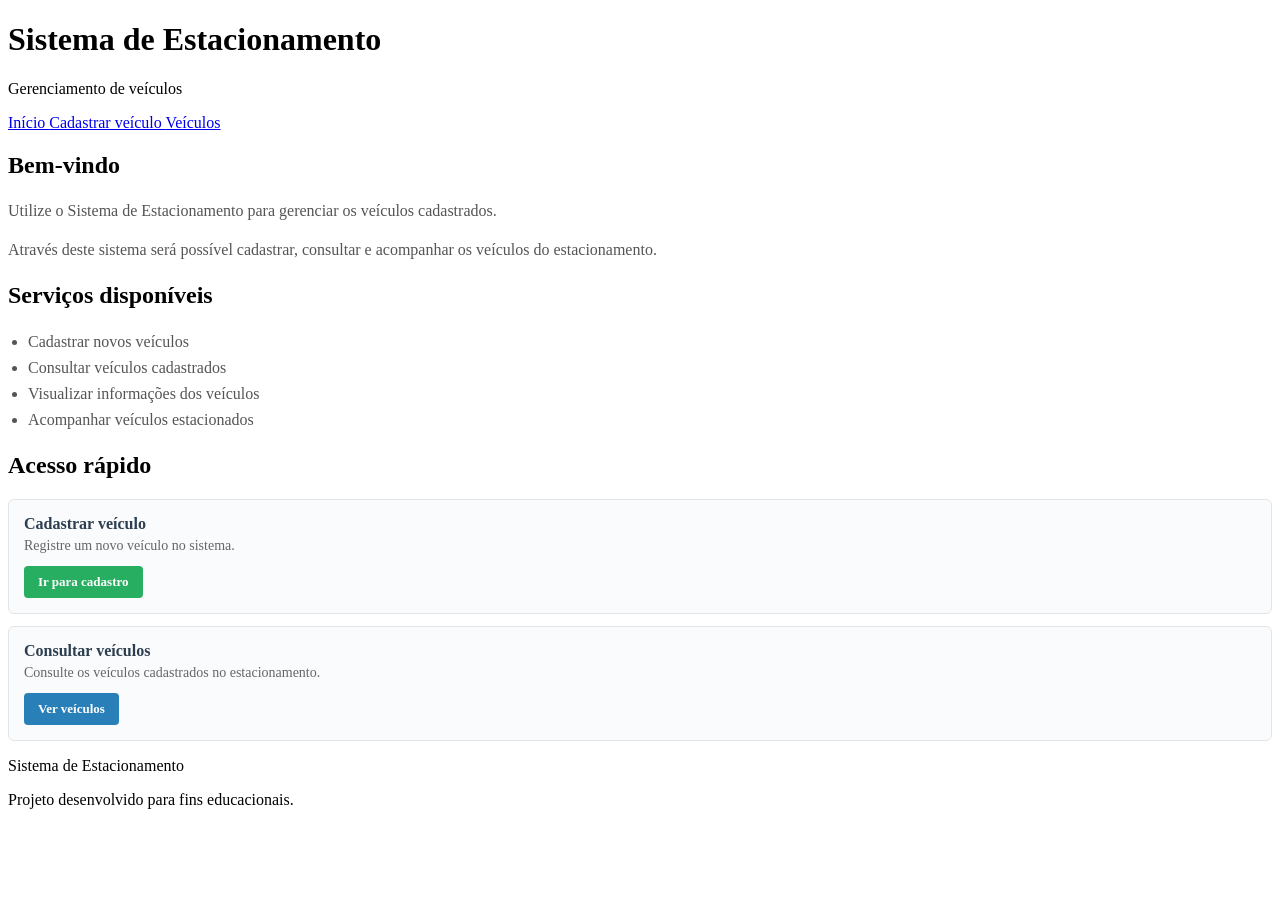
<file: frontend/index.html>
<!doctype html>
<html lang="pt-BR">
  <head>
    <meta charset="UTF-8" />
    <meta name="viewport" content="width=device-width, initial-scale=1.0" />
    <meta name="description" content="Sistema para gerenciamento de veículos de um estacionamento."/>

    <!-- Ligação com o arquivo CSS externo -->
    <link rel="stylesheet" href="css/index.css" />

    <title>Sistema de Estacionamento</title>
  </head>

  <body class="page-body">
    <!-- ========================================= -->
    <!-- CABEÇALHO -->
    <!-- ========================================= -->

    <header class="site-header">
      <h1 class="header-title">Sistema de Estacionamento</h1>
      <p class="header-subtitle">Gerenciamento de veículos</p>

      <!-- Navegação principal -->
      <nav class="main-nav">
        <a href="index.html" class="nav-link"> Início </a>
        <a href="html/cadastro.html" class="nav-link"> Cadastrar veículo </a>
        <a href="html/veiculos.html" class="nav-link"> Veículos </a>
      </nav>
    </header>

    <!-- ========================================= -->
    <!-- CONTEÚDO PRINCIPAL -->
    <!-- ========================================= -->

    <main class="site-main">
      <!-- Apresentação -->
      <section class="card-section">
        <h2 class="section-title">Bem-vindo</h2>

        <p class="section-text">
          Utilize o Sistema de Estacionamento para gerenciar os veículos
          cadastrados.
        </p>

        <p class="section-text">
          Através deste sistema será possível cadastrar, consultar e acompanhar
          os veículos do estacionamento.
        </p>
      </section>

      <!-- Serviços -->
      <section class="card-section">
        <h2 class="section-title">Serviços disponíveis</h2>

        <ul class="service-list">
          <li class="service-item">Cadastrar novos veículos</li>
          <li class="service-item">Consultar veículos cadastrados</li>
          <li class="service-item">Visualizar informações dos veículos</li>
          <li class="service-item">Acompanhar veículos estacionados</li>
        </ul>
      </section>

      <!-- Acesso rápido -->
      <section class="card-section">
        <h2 class="section-title">Acesso rápido</h2>

        <article class="quick-access-card">
          <h3 class="card-heading">Cadastrar veículo</h3>
          <p class="card-desc">Registre um novo veículo no sistema.</p>
          <a href="html/cadastro.html" class="btn-cadastrar"> Ir para cadastro </a>
        </article>

        <article class="quick-access-card">
          <h3 class="card-heading">Consultar veículos</h3>
          <p class="card-desc">Consulte os veículos cadastrados no estacionamento.</p>
          <a href="html/veiculos.html" class="btn-consultar"> Ver veículos </a>
        </article>
      </section>
    </main>

    <!-- ========================================= -->
    <!-- RODAPÉ -->
    <!-- ========================================= -->

    <footer class="site-footer">
      <p class="footer-text">Sistema de Estacionamento</p>
      <p class="footer-text">Projeto desenvolvido para fins educacionais.</p>
    </footer>
  </body>
</html>
</file>
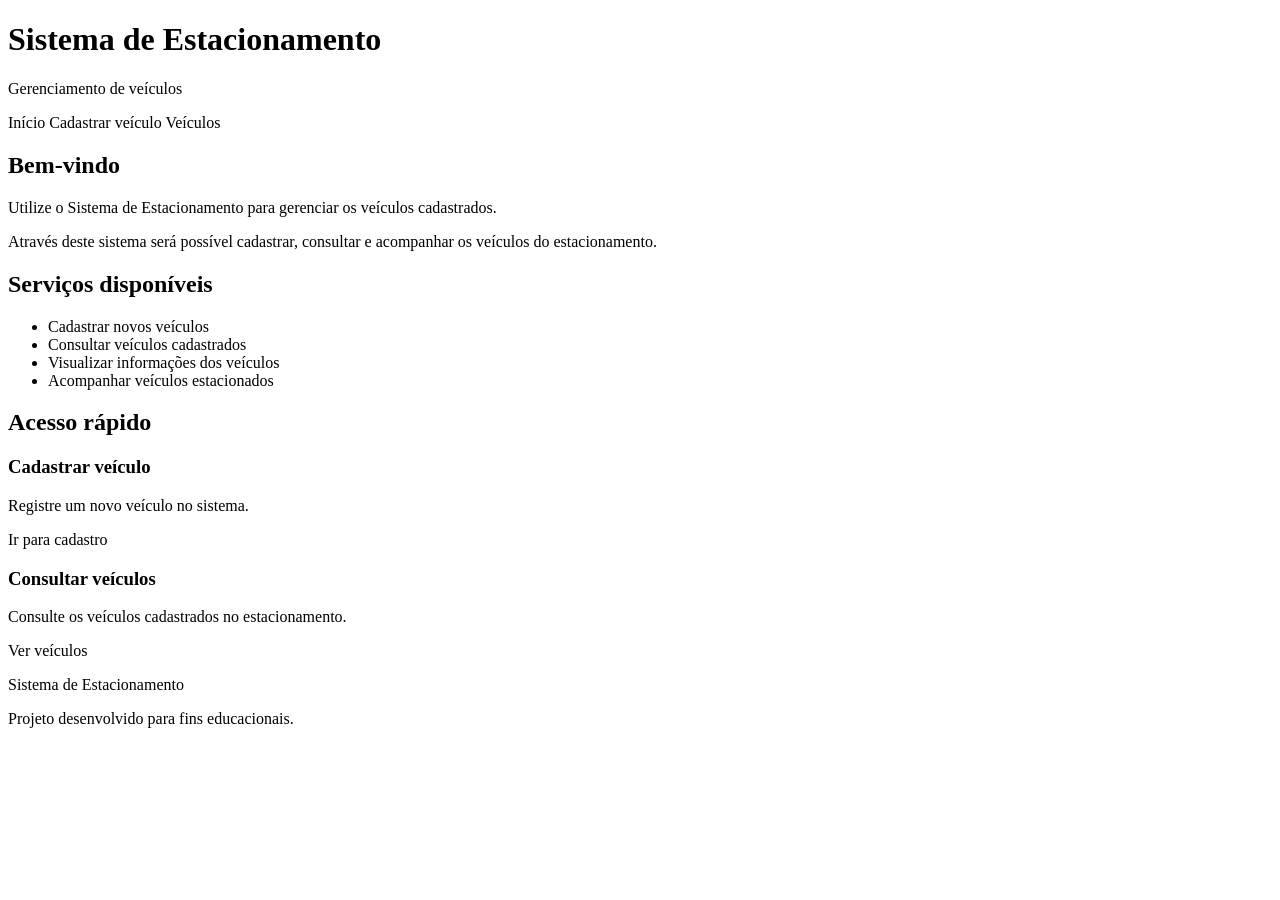
<file: src/main/resources/templates/index.html>
<!doctype html>
<html lang="pt-BR" xmlns:th="http://www.thymeleaf.org">
  <head>
    <meta charset="UTF-8" />

    <meta name="viewport" content="width=device-width, initial-scale=1.0" />
    <meta name="description"/>

    <!-- CSS processado pelo Spring Boot -->
    <link rel="stylesheet" th:href="@{/index.css}" />

    <title>Sistema de Estacionamento</title>
  </head>

  <body class="page-body">
    <!-- ========================================= -->
    <!-- CABEÇALHO -->
    <!-- ========================================= -->

    <header class="site-header">
      <h1 class="header-title">Sistema de Estacionamento</h1>

      <p class="header-subtitle">Gerenciamento de veículos</p>

      <!-- Navegação através das rotas do Spring -->
      <nav class="main-nav">
        <a th:href="@{/}" class="nav-link"> Início </a>

        <a th:href="@{/veiculos/cadastro}" class="nav-link">
          Cadastrar veículo
        </a>

        <a th:href="@{/veiculos}" class="nav-link"> Veículos </a>
      </nav>
    </header>

    <!-- ========================================= -->
    <!-- CONTEÚDO PRINCIPAL -->
    <!-- ========================================= -->

    <main class="site-main">
      <!-- Apresentação -->
      <section class="card-section">
        <h2 class="section-title">Bem-vindo</h2>

        <p class="section-text">
          Utilize o Sistema de Estacionamento para gerenciar os veículos
          cadastrados.
        </p>

        <p class="section-text">
          Através deste sistema será possível cadastrar, consultar e acompanhar
          os veículos do estacionamento.
        </p>
      </section>

      <!-- Serviços -->
      <section class="card-section">
        <h2 class="section-title">Serviços disponíveis</h2>

        <ul class="service-list">
          <li class="service-item">Cadastrar novos veículos</li>

          <li class="service-item">Consultar veículos cadastrados</li>

          <li class="service-item">Visualizar informações dos veículos</li>

          <li class="service-item">Acompanhar veículos estacionados</li>
        </ul>
      </section>

      <!-- Acesso rápido -->
      <section class="card-section">
        <h2 class="section-title">Acesso rápido</h2>

        <article class="quick-access-card">
          <h3 class="card-heading">Cadastrar veículo</h3>

          <p class="card-desc">Registre um novo veículo no sistema.</p>

          <a th:href="@{/veiculos/cadastro}" class="btn-cadastrar">
            Ir para cadastro
          </a>
        </article>

        <article class="quick-access-card">
          <h3 class="card-heading">Consultar veículos</h3>

          <p class="card-desc">
            Consulte os veículos cadastrados no estacionamento.
          </p>

          <a th:href="@{/veiculos}" class="btn-consultar"> Ver veículos </a>
        </article>
      </section>
    </main>

    <!-- ========================================= -->
    <!-- RODAPÉ -->
    <!-- ========================================= -->

    <footer class="site-footer">
      <p class="footer-text">Sistema de Estacionamento</p>

      <p class="footer-text">Projeto desenvolvido para fins educacionais.</p>
    </footer>
  </body>
</html>
</file>
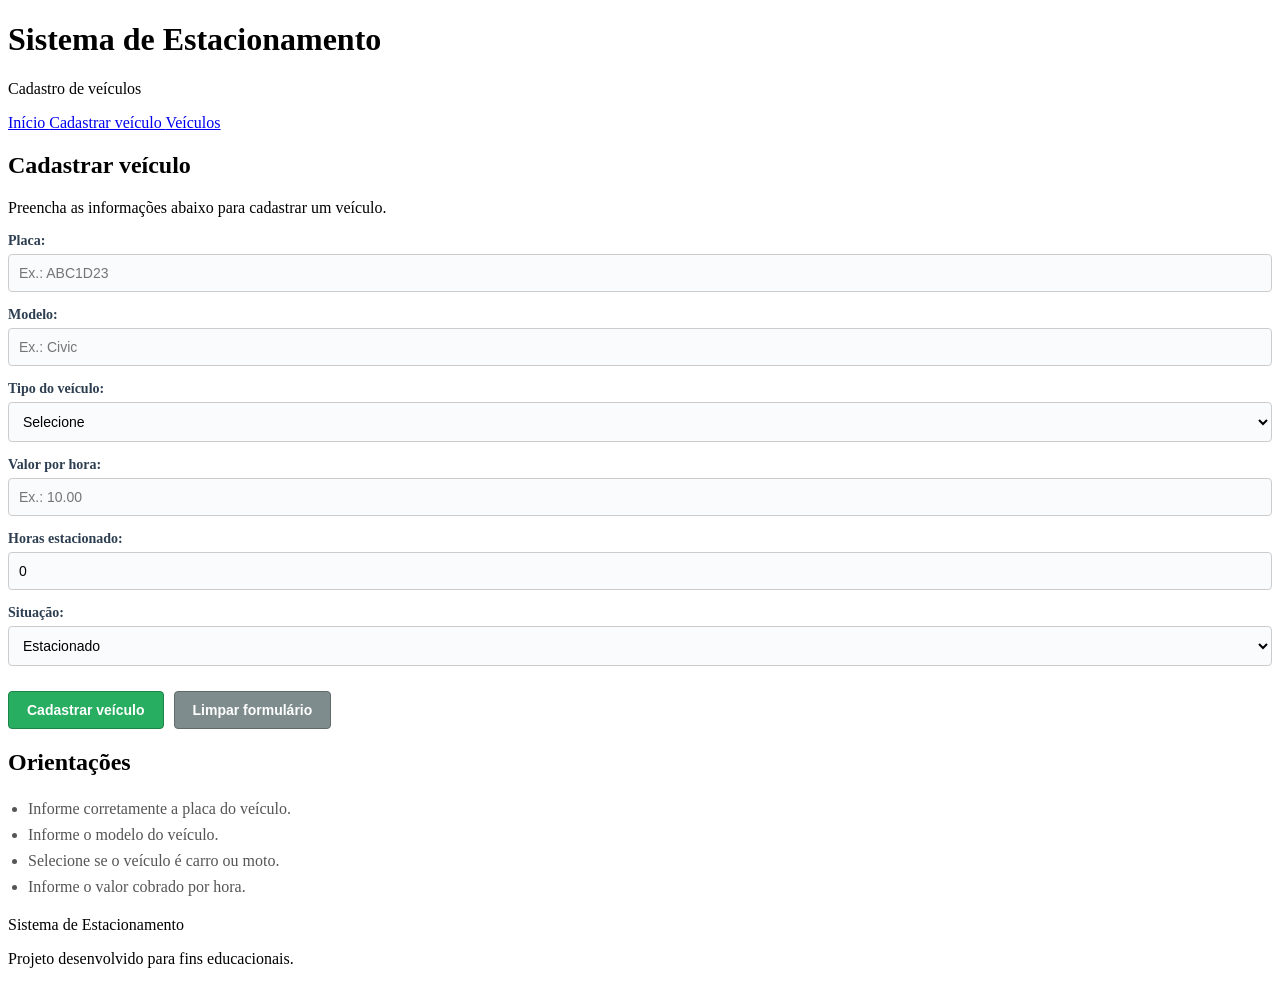
<file: frontend/html/cadastro.html>
<!doctype html>
<html lang="pt-BR">
  <head>
    <meta charset="UTF-8" />
    <meta name="viewport" content="width=device-width, initial-scale=1.0" />
    <meta name="description" content="Cadastro de veículos do Sistema de Estacionamento."/>

    <!-- Ligação com o arquivo CSS específico da página de cadastro -->
    <link rel="stylesheet" href="/frontend/css/cadastro.css" />

    <title>Cadastrar Veículo | Sistema de Estacionamento</title>
  </head>

  <body class="page-body">
    <!-- ========================================= -->
    <!-- CABEÇALHO -->
    <!-- ========================================= -->

    <header class="site-header">
      <h1 class="header-title">Sistema de Estacionamento</h1>
      <p class="header-subtitle">Cadastro de veículos</p>

      <nav class="main-nav">
        <a href="/frontend/index.html" class="nav-link"> Início </a>
        <a href="/frontend/html/cadastro.html" class="nav-link"> Cadastrar veículo </a>
        <a href="/frontend/html/veiculos.html" class="nav-link"> Veículos </a>
      </nav>
    </header>

    <!-- ========================================= -->
    <!-- CONTEÚDO PRINCIPAL -->
    <!-- ========================================= -->

    <main class="site-main">
      <section class="card-section">
        <h2 class="section-title">Cadastrar veículo</h2>
        <p class="section-text">Preencha as informações abaixo para cadastrar um veículo.</p>

        <!-- ================================= -->
        <!-- FORMULÁRIO -->
        <!-- ================================= -->

        <form class="vehicle-form">
          <!-- PLACA -->
          <div class="form-group">
            <label for="placa" class="form-label">Placa:</label>
            <input type="text" id="placa" name="placa" placeholder="Ex.: ABC1D23" maxlength="7" class="form-input" required/>
          </div>

          <!-- MODELO -->
          <div class="form-group">
            <label for="modelo" class="form-label">Modelo:</label>
            <input type="text" id="modelo" name="modelo" placeholder="Ex.: Civic" class="form-input" required/>
          </div>

          <!-- TIPO -->
          <div class="form-group">
            <label for="tipo" class="form-label">Tipo do veículo:</label>
            <select id="tipo" name="tipo" class="form-select" required>
              <option value="">Selecione</option>
              <option value="Carro">Carro</option>
              <option value="Moto">Moto</option>
            </select>
          </div>

          <!-- VALOR POR HORA -->
          <div class="form-group">
            <label for="valorHora" class="form-label">Valor por hora:</label>
            <input type="number" id="valorHora" name="valorHora" placeholder="Ex.: 10.00" min="0" step="0.01" class="form-input" required/>
          </div>

          <!-- HORAS ESTACIONADO -->
          <div class="form-group">
            <label for="horasEstacionado" class="form-label">Horas estacionado:</label>
            <input type="number" id="horasEstacionado" name="horasEstacionado" value="0" min="0" class="form-input"/>
          </div>

          <!-- SITUAÇÃO -->
          <div class="form-group">
            <label for="estacionado" class="form-label">Situação:</label>
            <select id="estacionado" name="estacionado" class="form-select">
              <option value="true">Estacionado</option>
              <option value="false">Não estacionado</option>
            </select>
          </div>

          <!-- BOTÕES -->
          <div class="form-actions">
            <button type="submit" class="btn-submit">Cadastrar veículo</button>
            <button type="reset" class="btn-reset">Limpar formulário</button>
          </div>
        </form>
      </section>

      <!-- ========================================= -->
      <!-- ORIENTAÇÃO -->
      <!-- ========================================= -->

      <section class="card-section">
        <h2 class="section-title">Orientações</h2>

        <ul class="guidelines-list">
          <li class="guideline-item">Informe corretamente a placa do veículo.</li>
          <li class="guideline-item">Informe o modelo do veículo.</li>
          <li class="guideline-item">Selecione se o veículo é carro ou moto.</li>
          <li class="guideline-item">Informe o valor cobrado por hora.</li>
        </ul>
      </section>
    </main>

    <!-- ========================================= -->
    <!-- RODAPÉ -->
    <!-- ========================================= -->

    <footer class="site-footer">
      <p class="footer-text">Sistema de Estacionamento</p>
      <p class="footer-text">Projeto desenvolvido para fins educacionais.</p>
    </footer>
  </body>
</html>
</file>
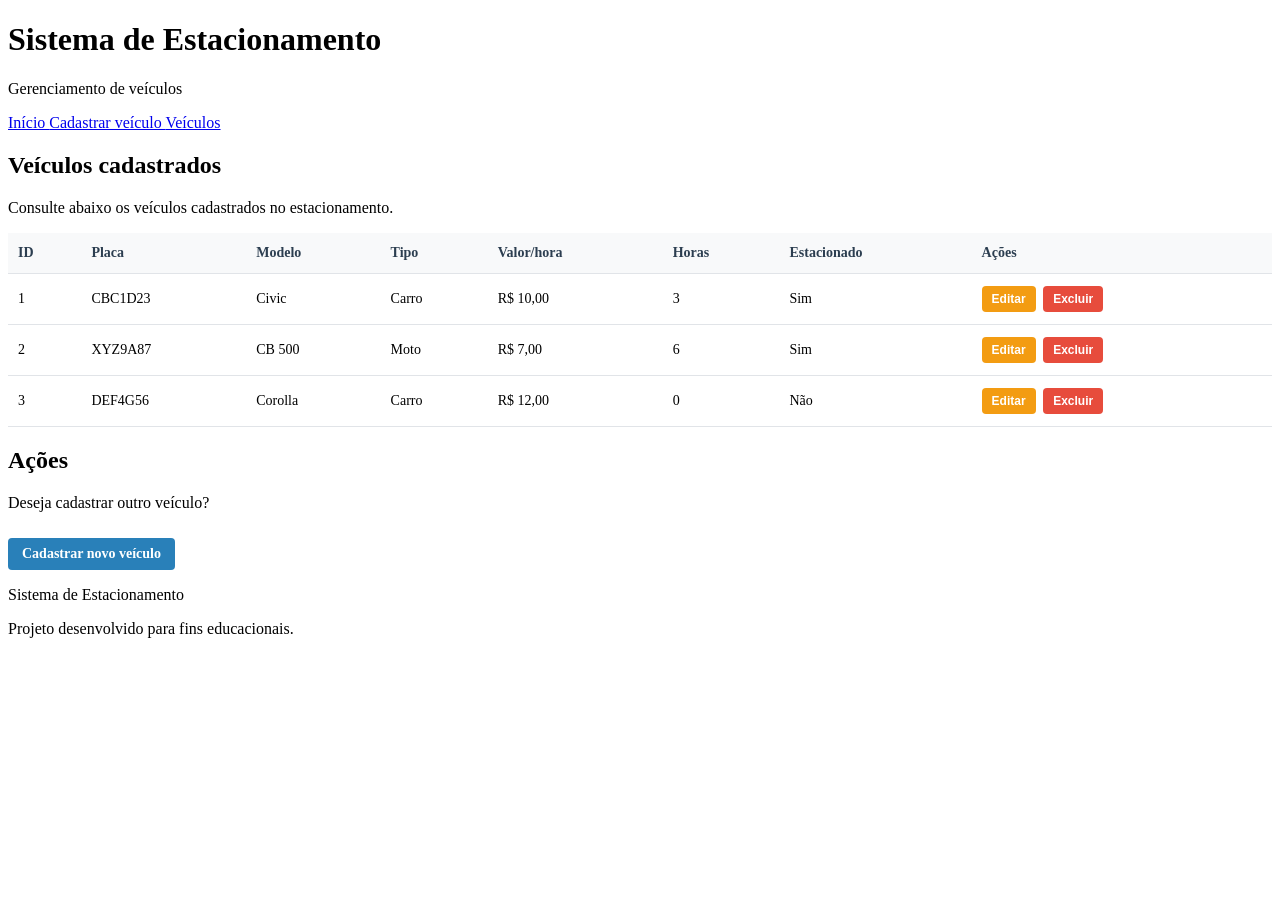
<file: frontend/html/veiculos.html>
<!doctype html>
<html lang="pt-BR">
  <head>
    <meta charset="UTF-8" />

    <meta name="viewport" content="width=device-width, initial-scale=1.0" />
    <meta name="description" content="Consulta de veículos cadastrados no Sistema de Estacionamento."/>

    <link rel="stylesheet" href="/frontend/css/veiculos.css" />

    <title>Veículos | Sistema de Estacionamento</title>
  </head>

  <body>
    <!-- ========================================= -->
    <!-- CABEÇALHO -->
    <!-- ========================================= -->

    <header>
      <h1>Sistema de Estacionamento</h1>

      <p>Gerenciamento de veículos</p>

      <nav>
        <a href="/frontend/index.html"> Início </a>
        <a href="/frontend/html/cadastro.html"> Cadastrar veículo </a>
        <a href="/frontend/html/veiculos.html"> Veículos </a>
      </nav>
    </header>

    <!-- ========================================= -->
    <!-- CONTEÚDO PRINCIPAL -->
    <!-- ========================================= -->

    <main>
      <section>
        <h2>Veículos cadastrados</h2>

        <p>Consulte abaixo os veículos cadastrados no estacionamento.</p>

        <!-- ================================= -->
        <!-- TABELA -->
        <!-- ================================= -->

        <table>
          <!-- CABEÇALHO DA TABELA -->
          <thead>
            <tr>
              <th>ID</th>
              <th>Placa</th>
              <th>Modelo</th>
              <th>Tipo</th>
              <th>Valor/hora</th>
              <th>Horas</th>
              <th>Estacionado</th>
              <th>Ações</th>
            </tr>
          </thead>

          <!-- CORPO DA TABELA -->
          <tbody>
            <!-- VEÍCULO 1 -->
            <tr>
              <td>1</td>

              <td>CBC1D23</td>

              <td>Civic</td>

              <td>Carro</td>

              <td>R$ 10,00</td>

              <td>3</td>

              <td>Sim</td>

              <td>
                <button type="button" class="btn-editar" >Editar</button>
                <button type="button" class="btn-excluir" >Excluir</button>
              </td>
            </tr>

            <!-- VEÍCULO 2 -->
            <tr>
              <td>2</td>

              <td>XYZ9A87</td>

              <td>CB 500</td>

              <td>Moto</td>

              <td>R$ 7,00</td>

              <td>6</td>

              <td>Sim</td>

              <td>
                <button type="button">Editar</button>

                <button type="button">Excluir</button>
              </td>
            </tr>

            <!-- VEÍCULO 3 -->
            <tr>
              <td>3</td>

              <td>DEF4G56</td>

              <td>Corolla</td>

              <td>Carro</td>

              <td>R$ 12,00</td>

              <td>0</td>

              <td>Não</td>

              <td>
                <button type="button">Editar</button>

                <button type="button">Excluir</button>
              </td>
            </tr>
          </tbody>
        </table>
      </section>

      <!-- ========================================= -->
      <!-- AÇÕES -->
      <!-- ========================================= -->

      <section>
        <h2>Ações</h2>

        <p>Deseja cadastrar outro veículo?</p>

        <a href="/frontend/html/cadastro.html"> Cadastrar novo veículo </a>
      </section>
    </main>

    <!-- ========================================= -->
    <!-- RODAPÉ -->
    <!-- ========================================= -->

    <footer>
      <p>Sistema de Estacionamento</p>

      <p>Projeto desenvolvido para fins educacionais.</p>
    </footer>
  </body>
</html>
</file>
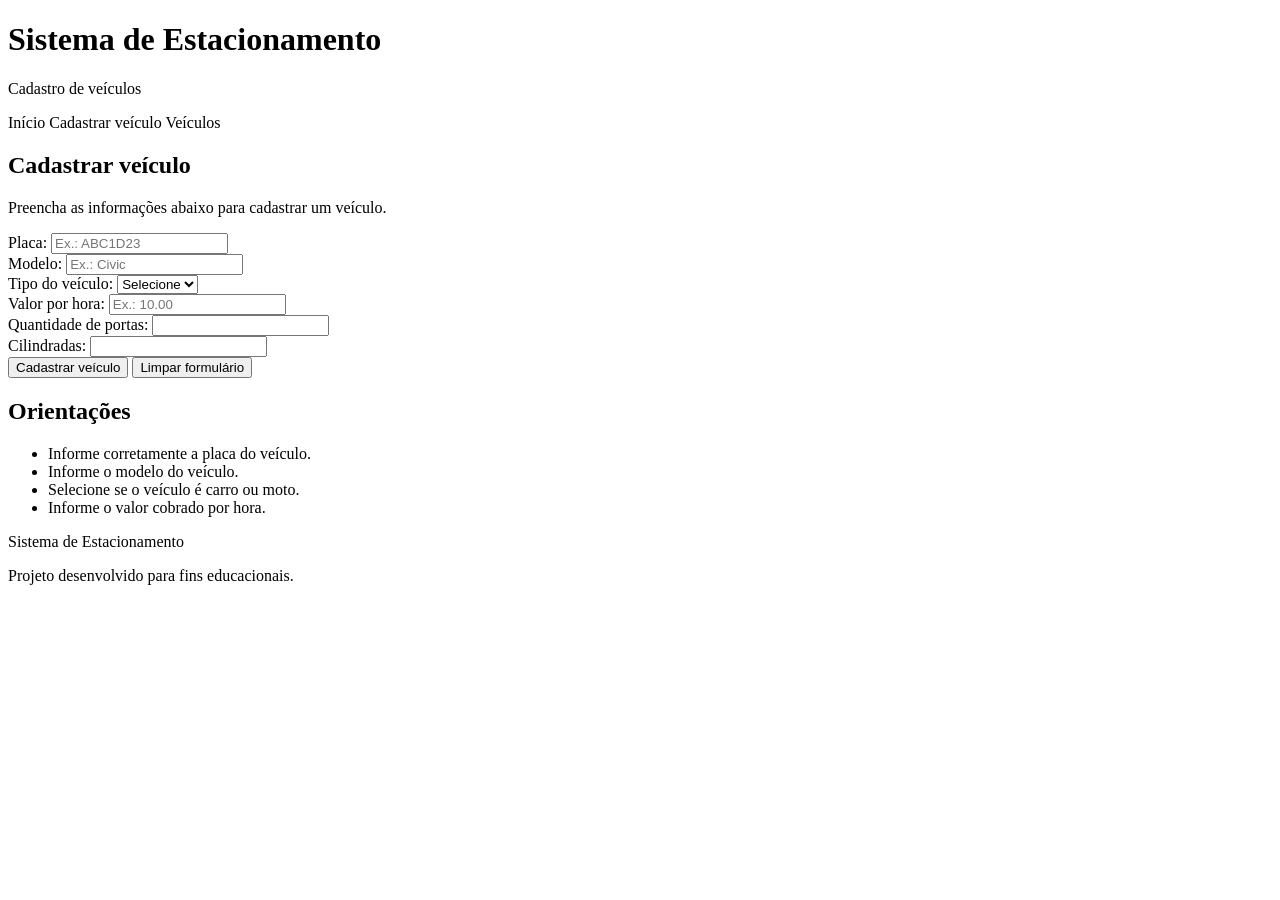
<file: src/main/resources/templates/cadastro.html>
<!doctype html>
<html lang="pt-BR" xmlns:th="http://www.thymeleaf.org">
  <head>
    <meta charset="UTF-8" />
    <meta name="viewport" content="width=device-width, initial-scale=1.0" />
    <meta name="description" content="Cadastro de veículos do Sistema de Estacionamento."/>

    <!-- CSS processado pelo Spring Boot -->
    <link rel="stylesheet" th:href="@{/cadastro.css}" />

    <title>Cadastrar Veículo | Sistema de Estacionamento</title>
  </head>

  <body class="page-body">
    <!-- ========================================= -->
    <!-- CABEÇALHO -->
    <!-- ========================================= -->

    <header class="site-header">
      <h1 class="header-title">Sistema de Estacionamento</h1>
      <p class="header-subtitle">Cadastro de veículos</p>

      <nav class="main-nav">
        <a th:href="@{/}" class="nav-link"> Início </a>
        <a th:href="@{/veiculos/cadastro}" class="nav-link">Cadastrar veículo</a>

        <a th:href="@{/veiculos}" class="nav-link"> Veículos </a>
      </nav>
    </header>

    <!-- ========================================= -->
    <!-- CONTEÚDO PRINCIPAL -->
    <!-- ========================================= -->

    <main class="site-main">
      <section class="card-section">
        <h2 class="section-title">Cadastrar veículo</h2>

        <p class="section-text">Preencha as informações abaixo para cadastrar um veículo.</p>

        <!-- ================================= -->
        <!-- FORMULÁRIO -->
        <!-- ================================= -->

        <form class="vehicle-form" th:action="@{/veiculos/cadastrar}" method="post">
          <!-- PLACA -->
          <div class="form-group">
            <label for="placa" class="form-label"> Placa: </label>
            <input type="text" id="placa" name="placa" placeholder="Ex.: ABC1D23" maxlength="7" class="form-input" required/>
          </div>

          <!-- MODELO -->
          <div class="form-group">
            <label for="modelo" class="form-label"> Modelo: </label>
            <input type="text" id="modelo" name="modelo" placeholder="Ex.: Civic" class="form-input" required/>
          </div>

          <!-- TIPO -->
          <div class="form-group">
            <label for="tipo" class="form-label"> Tipo do veículo: </label>

            <select id="tipo" name="tipo" class="form-select" required>
              <option value="">Selecione</option>
              <option value="Carro">Carro</option>
              <option value="Moto">Moto</option>
            </select>
          </div>

          <!-- VALOR POR HORA -->
          <div class="form-group">
            <label for="valorHora" class="form-label"> Valor por hora: </label>
            <input type="number" id="valorHora" name="valorHora" placeholder="Ex.: 10.00" min="0.01" step="0.01" class="form-input" required/>
          </div>

          <!-- QUANTIDADE DE PORTAS -->
          <div class="form-group">
            <label for="quantidadePortas" class="form-label">Quantidade de portas:</label>
            <input type="number" id="quantidadePortas" name="quantidadePortas" min="1" class="form-input"/>
          </div>

          <!-- CILINDRADAS -->
          <div class="form-group">
            <label for="cilindradas" class="form-label"> Cilindradas: </label>
            <input type="number" id="cilindradas" name="cilindradas" min="1" class="form-input"/>
          </div>

          <!-- BOTÕES -->
          <div class="form-actions">
            <button type="submit" class="btn-submit">Cadastrar veículo</button>
            <button type="reset" class="btn-reset">Limpar formulário</button>
          </div>
        </form>
      </section>

      <!-- ========================================= -->
      <!-- ORIENTAÇÕES -->
      <!-- ========================================= -->

      <section class="card-section">
        <h2 class="section-title">Orientações</h2>

        <ul class="guidelines-list">
          <li class="guideline-item">Informe corretamente a placa do veículo.</li>
          <li class="guideline-item">Informe o modelo do veículo.</li>
          <li class="guideline-item">Selecione se o veículo é carro ou moto.</li>
          <li class="guideline-item">Informe o valor cobrado por hora.</li>
        </ul>
      </section>
    </main>

    <!-- ========================================= -->
    <!-- RODAPÉ -->
    <!-- ========================================= -->

    <footer class="site-footer">
      <p class="footer-text">Sistema de Estacionamento</p>
      <p class="footer-text">Projeto desenvolvido para fins educacionais.</p>
    </footer>
  </body>
</html>
</file>
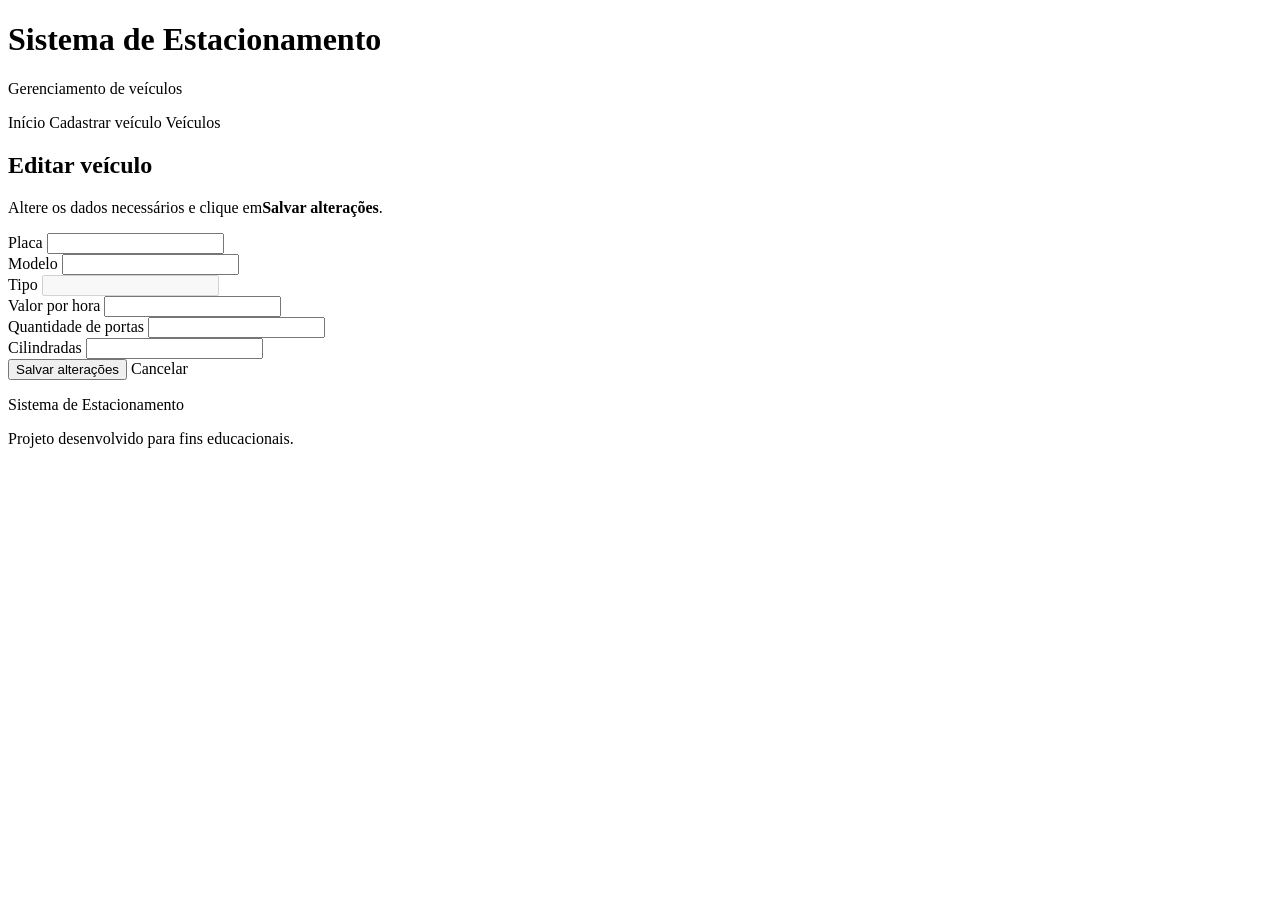
<file: src/main/resources/templates/editar.html>
<!doctype html>
<html lang="pt-BR" xmlns:th="http://www.thymeleaf.org">
  <head>
    <meta charset="UTF-8" />
    <meta name="viewport" content="width=device-width, initial-scale=1.0" />

    <title>Editar veículo | Sistema de Estacionamento</title>

    <!--Ajuste este caminho caso seu CSS esteja em outro local dentro de static.-->
    <link rel="stylesheet" th:href="@{/cadastro.css}" />
  </head>

  <body>
    <!-- ========================================= -->
    <!-- CABEÇALHO -->
    <!-- ========================================= -->
    <header>
      <h1>Sistema de Estacionamento</h1>

      <p>Gerenciamento de veículos</p>

      <nav>
        <a th:href="@{/}"> Início </a>
        <a th:href="@{/veiculos/cadastro}"> Cadastrar veículo </a>
        <a th:href="@{/veiculos}"> Veículos </a>
      </nav>
    </header>

    <!-- ========================================= -->
    <!-- CONTEÚDO PRINCIPAL -->
    <!-- ========================================= -->
    <main>
      <section>
        <h2>Editar veículo</h2>

        <p>Altere os dados necessários e clique em<strong>Salvar alterações</strong>.</p>

        <!-- ================================= -->
        <!-- FORMULÁRIO DE EDIÇÃO -->
        <!-- ================================= -->
        <form class="vehicle-form" th:action="@{/veiculos/atualizar}" method="post">
          <!-- ============================= -->
          <!-- ID -->
          <!-- ============================= -->

          <!--O ID precisa ser enviado ao Controller, mas não deve ser alterado pelo usuário.-->

          <input type="hidden" name="id" th:value="${veiculo.id}" />

          <!-- ============================= -->
          <!-- PLACA -->
          <!-- ============================= -->
          <div class="form-group">
            <label for="placa"> Placa </label>
            <input type="text" id="placa" name="placa" th:value="${veiculo.placa}" maxlength="10" required/>
          </div>

          <!-- ============================= -->
          <!-- MODELO -->
          <!-- ============================= -->
          <div class="form-group">
            <label for="modelo"> Modelo </label>
            <input type="text" id="modelo" name="modelo" th:value="${veiculo.modelo}" required/>
          </div>

          <!-- ============================= -->
          <!-- TIPO -->
          <!-- ============================= -->

          <!--Nesta etapa, não vamos permitir que o usuário transforme um Carro em Moto ou vice-versa.
            Porém, o Controller ainda precisa receber o tipo. Por isso usamos input hidden. -->

          <input type="hidden" name="tipo" th:value="${veiculo.tipo}" />

          <div class="form-group">
            <label> Tipo </label>
            <input type="text" th:value="${veiculo.tipo}" disabled />
          </div>

          <!-- ============================= -->
          <!-- VALOR POR HORA -->
          <!-- ============================= -->
          <div class="form-group">
            <label for="valorHora"> Valor por hora </label>
            <input type="number" id="valorHora" name="valorHora" th:value="${veiculo.valorHora}" min="0.01" step="0.01" required/>
          </div>

          <!-- ============================= -->
          <!-- DADOS ESPECÍFICOS DE CARRO -->
          <!-- ============================= -->
          <div class="form-group" th:if="${veiculo.tipo == 'CARRO'}">
            <label for="quantidadePortas"> Quantidade de portas </label>
            <input type="number" id="quantidadePortas" name="quantidadePortas" th:value="${veiculo.quantidadePortas}" min="1"/>
          </div>

          <!-- ============================= -->
          <!-- DADOS ESPECÍFICOS DE MOTO -->
          <!-- ============================= -->
          <div class="form-group" th:if="${veiculo.tipo == 'MOTO'}">
            <label for="cilindradas"> Cilindradas </label>
            <input type="number" id="cilindradas" name="cilindradas" th:value="${veiculo.cilindradas}" min="1"/>
          </div>

          <!-- ============================= -->
          <!-- BOTÕES -->
          <!-- ============================= -->
          <div class="form-actions">
            <button type="submit">Salvar alterações</button>
            <a th:href="@{/veiculos}"> Cancelar </a>
          </div>
        </form>
      </section>
    </main>

    <!-- ========================================= -->
    <!-- RODAPÉ -->
    <!-- ========================================= -->
    <footer>
      <p>Sistema de Estacionamento</p>
      <p>Projeto desenvolvido para fins educacionais.</p>
    </footer>
  </body>
</html>
</file>
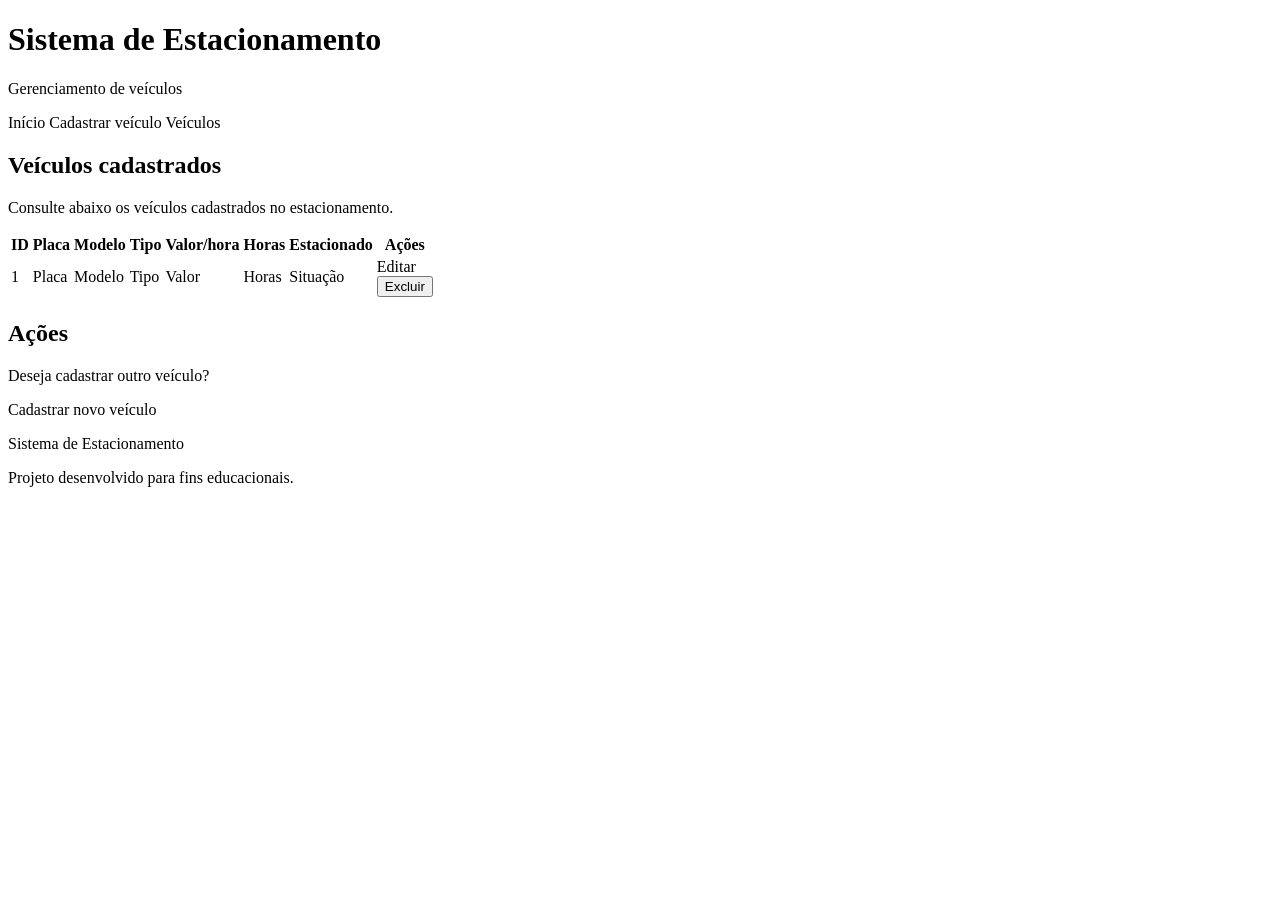
<file: src/main/resources/templates/veiculos.html>
<!doctype html>
<html lang="pt-BR" xmlns:th="http://www.thymeleaf.org">
  <head>
    <meta charset="UTF-8" />
    <meta name="viewport" content="width=device-width, initial-scale=1.0" />
    <meta name="description" content="Consulta de veículos cadastrados no Sistema de Estacionamento."/>

    <!-- CSS processado pelo Spring Boot -->
    <link rel="stylesheet" th:href="@{/veiculos.css}" />

    <title>Veículos | Sistema de Estacionamento</title>
  </head>

  <body>
    <!-- ========================================= -->
    <!-- CABEÇALHO -->
    <!-- ========================================= -->

    <header>
      <h1>Sistema de Estacionamento</h1>

      <p>Gerenciamento de veículos</p>

      <nav>
        <a th:href="@{/}"> Início </a>
        <a th:href="@{/veiculos/cadastro}"> Cadastrar veículo </a>
        <a th:href="@{/veiculos}"> Veículos </a>
      </nav>
    </header>

    <!-- ========================================= -->
    <!-- CONTEÚDO PRINCIPAL -->
    <!-- ========================================= -->

    <main>
      <section>
        <h2>Veículos cadastrados</h2>

        <p>Consulte abaixo os veículos cadastrados no estacionamento.</p>

        <!-- ================================= -->
        <!-- TABELA -->
        <!-- ================================= -->

        <table>
          <!-- CABEÇALHO DA TABELA -->
          <thead>
            <tr>
              <th>ID</th>
              <th>Placa</th>
              <th>Modelo</th>
              <th>Tipo</th>
              <th>Valor/hora</th>
              <th>Horas</th>
              <th>Estacionado</th>
              <th>Ações</th>
            </tr>
          </thead>

          <!-- ================================= -->
          <!-- CORPO DINÂMICO DA TABELA -->
          <!-- ================================= -->
          <tbody>
            <!--Para cada veículo existente na lista "veiculos", o Thymeleaf cria uma nova linha.-->

            <tr th:each="veiculo : ${veiculos}">

              <!-- ID -->
              <td th:text="${veiculo.id}">1</td>

              <!-- PLACA -->
              <td th:text="${veiculo.placa}">Placa</td>

              <!-- MODELO -->
              <td th:text="${veiculo.modelo}">Modelo</td>

              <!-- TIPO -->
              <td th:text="${veiculo.tipo}">Tipo</td>

              <!-- VALOR POR HORA -->
              <td th:text="${veiculo.valorHora}">Valor</td>

              <!-- HORAS ESTACIONADO -->
              <td th:text="${veiculo.horasEstacionado}">Horas</td>

              <!-- SITUAÇÃO -->
              <td th:text="${veiculo.estacionado ? 'Sim' : 'Não'}">Situação</td>

              <!-- AÇÕES -->
              <td>
                  <!-- EDITAR -->
                  <a th:href="@{/veiculos/editar/{id}(id=${veiculo.id})}" class="btn-editar">Editar</a>

                  <!-- EXCLUIR -->
                  <form th:action="@{/veiculos/excluir/{id}(id=${veiculo.id})}" method="post" onsubmit="return confirm('Deseja realmente excluir este veículo?');">
                      <button type="submit" class="btn-excluir"> Excluir</button>
                  </form>

              </td>
            </tr>
          </tbody>
        </table>
      </section>

      <!-- ========================================= -->
      <!-- AÇÕES -->
      <!-- ========================================= -->

      <section>
        <h2>Ações</h2>

        <p>Deseja cadastrar outro veículo?</p>

        <a th:href="@{/veiculos/cadastro}"> Cadastrar novo veículo </a>
      </section>
    </main>

    <!-- ========================================= -->
    <!-- RODAPÉ -->
    <!-- ========================================= -->

    <footer>
      <p>Sistema de Estacionamento</p>

      <p>Projeto desenvolvido para fins educacionais.</p>
    </footer>
  </body>
</html>
</file>
<file: frontend/css/index.css>
/* =========================================================
   ESTILOS ESPECÍFICOS: INDEX (index.css)
   ========================================================= */
.section-text {
  line-height: 1.5;
  margin: 0 0 15px 0;
  color: #555;
}

.service-list {
  margin: 0;
  padding-left: 20px;
  color: #555;
}

.service-item {
  padding: 4px 0;
}

/* Container de Acesso Rápido com Flexbox */
.card-section .quick-access-card, 
section article {
  background-color: #fafbfc;
  border: 1px solid #e1e4e8;
  border-radius: 6px;
  padding: 15px;
  margin-bottom: 12px;
}

.card-heading {
  margin: 0 0 5px 0;
  font-size: 16px;
  color: #2c3e50;
}

.card-desc {
  margin: 0 0 12px 0;
  font-size: 14px;
  color: #666;
}

/* Botões de Acesso Rápido */
.btn-cadastrar, .btn-consultar {
  display: inline-block;
  text-decoration: none;
  font-weight: bold;
  font-size: 13px;
  padding: 8px 14px;
  border-radius: 4px;
  color: white;
  transition: background-color 0.2s;
}

.btn-cadastrar {
  background-color: #27ae60;
}
.btn-cadastrar:hover {
  background-color: #219653;
}

.btn-consultar {
  background-color: #2980b9;
}
.btn-consultar:hover {
  background-color: #1f618d;
}
</file>
<file: frontend/css/cadastro.css>
/* =========================================================
   ESTILOS ESPECÍFICOS: CADASTRO (cadastro.css)
   ========================================================= */
.vehicle-form {
  display: flex;
  flex-direction: column;
  gap: 15px;
  margin-top: 15px;
}

.form-group {
  display: flex;
  flex-direction: column;
}

.form-label {
  font-weight: 600;
  margin-bottom: 5px;
  color: #2c3e50;
  font-size: 14px;
}

.form-input,
.form-select {
  padding: 10px;
  border: 1px solid #ccc;
  border-radius: 4px;
  font-size: 14px;
  background-color: #fafbfc;
  transition: border-color 0.2s, box-shadow 0.2s;
}

.form-input:focus,
.form-select:focus {
  outline: none;
  border-color: #3498db;
  box-shadow: 0 0 5px rgba(52, 152, 219, 0.3);
  background-color: #fff;
}

.form-actions {
  display: flex;
  gap: 10px;
  margin-top: 10px;
}

.btn-submit {
  background-color: #27ae60;
  color: white;
  padding: 10px 18px;
  border: 1px solid #1e8449;
  border-radius: 4px;
  font-weight: bold;
  font-size: 14px;
  cursor: pointer;
  transition: background-color 0.2s;
}

.btn-submit:hover {
  background-color: #219653;
}

.btn-reset {
  background-color: #7f8c8d;
  color: white;
  padding: 10px 18px;
  border: 1px solid #616a6b;
  border-radius: 4px;
  font-weight: bold;
  font-size: 14px;
  cursor: pointer;
  transition: background-color 0.2s;
}

.btn-reset:hover {
  background-color: #707b7c;
}

.guidelines-list {
  margin: 10px 0;
  padding-left: 20px;
  color: #555;
}

.guideline-item {
  padding: 4px 0;
}
</file>
<file: frontend/css/veiculos.css>
/* =========================================================
   ESTILOS ESPECÍFICOS: VEÍCULOS (veiculos.css)
   ========================================================= */
/* Container de rolagem para tabelas em telas menores */
main section {
  overflow-x: auto;
}

table {
  width: 100%;
  border-collapse: collapse;
  margin-top: 10px;
  font-size: 14px;
  text-align: left;
}

th, td {
  padding: 12px 10px;
  border-bottom: 1px solid #e1e4e8;
}

th {
  background-color: #f8f9fa;
  color: #2c3e50;
  font-weight: 600;
}

tr:hover {
  background-color: #f8f9fa;
}

/* Estilização dos botões de tabela (Editar/Excluir) gerados no HTML */
table button, .btn-editar, .btn-excluir {
  padding: 6px 10px;
  font-size: 12px;
  font-weight: bold;
  border: none;
  border-radius: 4px;
  cursor: pointer;
  color: white;
  margin-right: 4px;
  transition: opacity 0.2s;
}

.btn-editar, table button:first-child {
  background-color: #f39c12; /* Laranja/Aviso */
}
.btn-editar:hover, table button:first-child:hover {
  background-color: #d68910;
}

.btn-excluir, table button:last-child {
  background-color: #e74c3c; /* Vermelho/Perigo */
}
.btn-excluir:hover, table button:last-child:hover {
  background-color: #c0392b;
}

/* Link de ação inferior */
main section a {
  display: inline-block;
  margin-top: 10px;
  background-color: #2980b9;
  color: white;
  text-decoration: none;
  padding: 8px 14px;
  border-radius: 4px;
  font-size: 14px;
  font-weight: bold;
}
main section a:hover {
  background-color: #1f618d;
}
</file>
